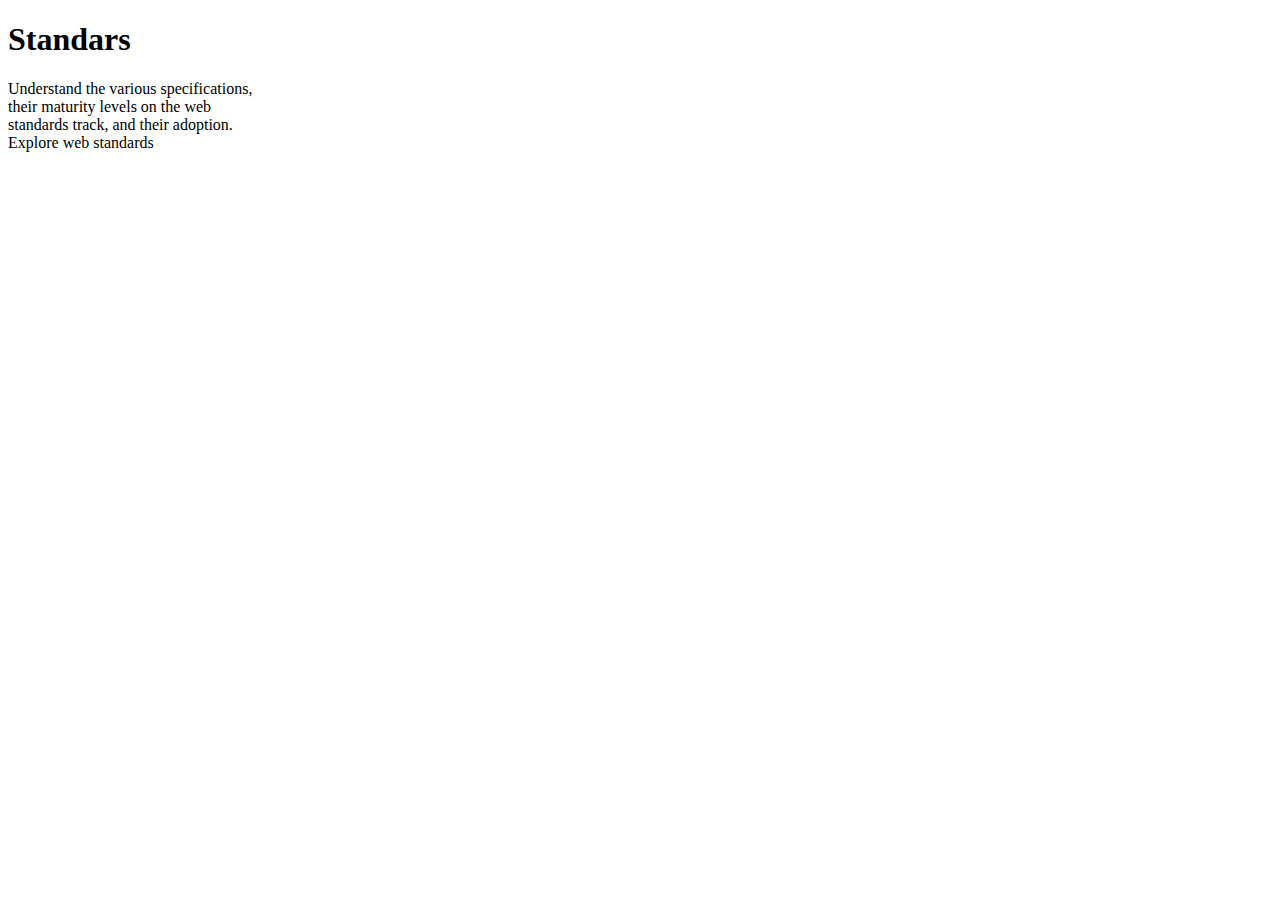
<file: standards.html>
<!DOCTYPE html>
<html lang="en">
<head>
    <meta charset="UTF-8">
    <meta name="viewport" content="width=device-width, initial-scale=1.0">
    <title>standards</title>
</head>
<body>
    <h1>Standars</h1>
    <p>Understand the various specifications,<br> their maturity levels on the web<br> standards track, and their adoption.<br>
      Explore web standards</p>
    <section></section>
</body>
</html>
</file>
